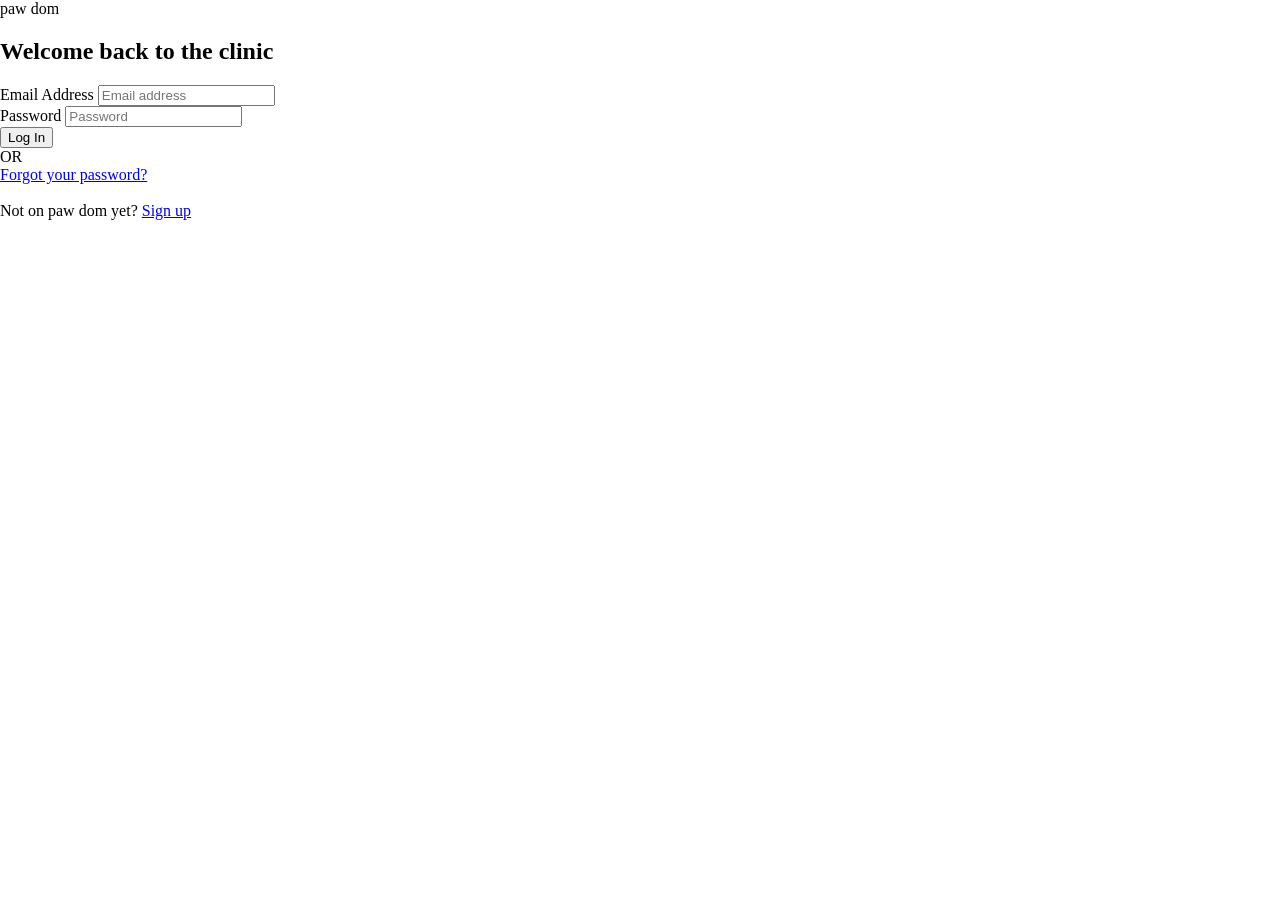
<file: frontend/login.html>
<!DOCTYPE html>
<html lang="en">

<head>
    <meta charset="UTF-8">
    <meta name="viewport" content="width=device-width, initial-scale=1.0">
    <title>paw dom - Login</title>
    <link rel="stylesheet" href="style.css">
    <style>
        body {
            margin: 0;
            padding: 0;
        }
    </style>
</head>

<body class="login-body">
    <div class="login-overlay"></div>

    <div class="login-modal">
        <div class="login-logo">paw dom</div>
        <h2 class="login-title">Welcome back to the clinic</h2>

        <form action="index.html" method="GET">
            <div class="input-group">
                <label for="email" class="sr-only">Email Address</label>
                <input type="email" id="email" placeholder="Email address" title="Email" required>
            </div>

            <div class="input-group">
                <label for="password" class="sr-only">Password</label>
                <input type="password" id="password" placeholder="Password" title="Password" required>
            </div>

            <button type="submit" class="btn-pinterest">Log In</button>
        </form>

        <div class="login-divider">OR</div>

        <div class="login-links">
            <a href="#">Forgot your password?</a>
            <br><br>
            <span class="signup-text">
                Not on paw dom yet? <a href="#">Sign up</a>
            </span>
        </div>
    </div>
</body>

</html>
</file>
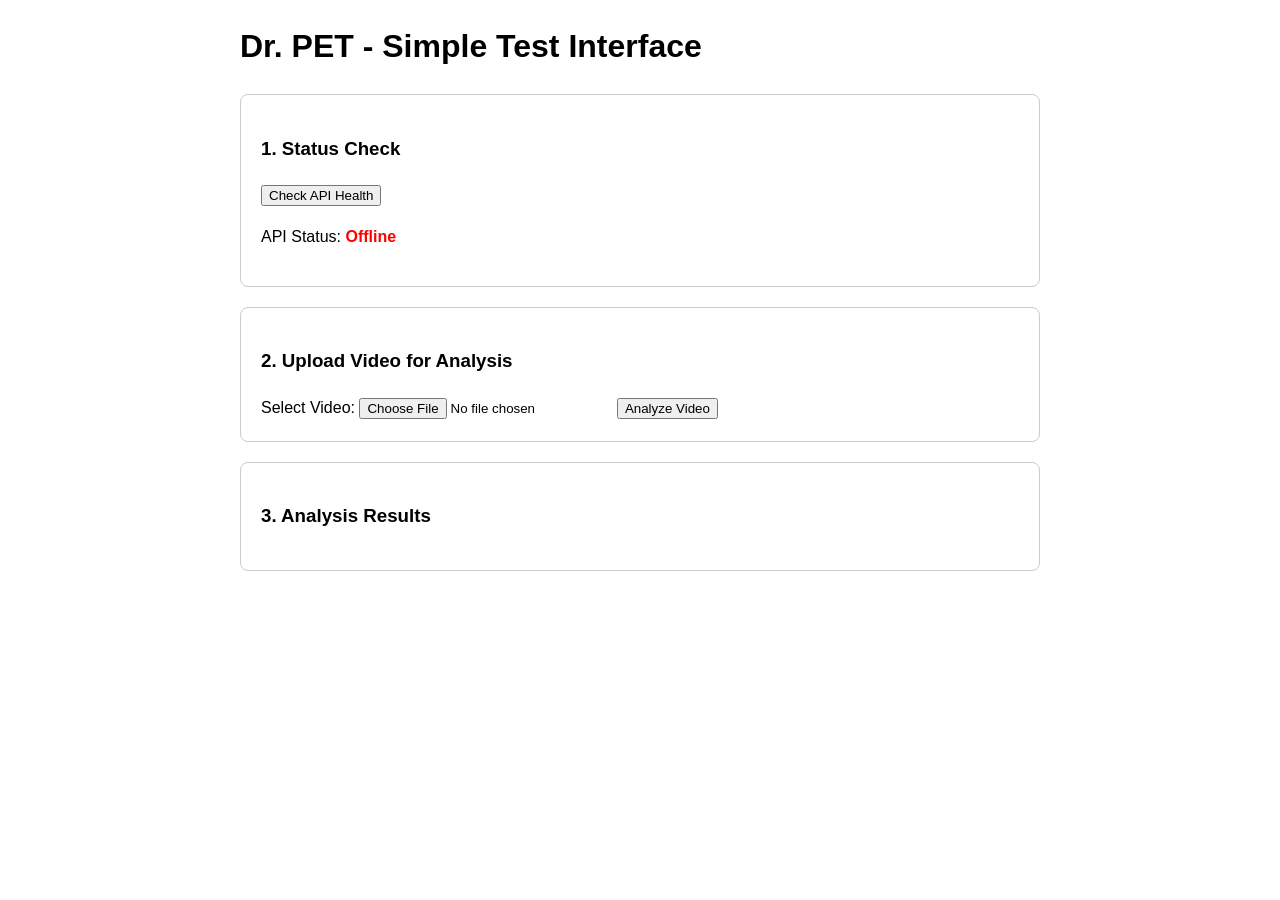
<file: frontend/simple_test.html>
<!DOCTYPE html>
<html lang="en">

<head>
    <meta charset="UTF-8">
    <meta name="viewport" content="width=device-width, initial-scale=1.0">
    <title>Dr. PET - Simple Test UI</title>
    <style>
        body {
            font-family: sans-serif;
            max-width: 800px;
            margin: 20px auto;
            line-height: 1.6;
        }

        .card {
            border: 1px solid #ccc;
            padding: 20px;
            border-radius: 8px;
            margin-bottom: 20px;
        }

        .status {
            font-weight: bold;
        }

        #results {
            white-space: pre-wrap;
            background: #f4f4f4;
            padding: 10px;
            border-radius: 4px;
            display: none;
        }

        .loading {
            color: blue;
        }

        .error {
            color: red;
        }
    </style>
</head>

<body>
    <h1>Dr. PET - Simple Test Interface</h1>

    <div class="card">
        <h3>1. Status Check</h3>
        <button onclick="checkStatus()">Check API Health</button>
        <p>API Status: <span id="api-status" class="status">Unknown</span></p>
    </div>

    <div class="card">
        <h3>2. Upload Video for Analysis</h3>
        <label for="video-input">Select Video:</label>
        <input type="file" id="video-input" accept="video/*" title="Upload Video">
        <button onclick="uploadVideo()">Analyze Video</button>
        <div id="upload-status"></div>
    </div>

    <div class="card">
        <h3>3. Analysis Results</h3>
        <div id="results-container">
            <p id="polling-status"></p>
            <div id="results"></div>
        </div>
    </div>

    <script>
        const API_URL = 'http://localhost:8000';
        let currentFileId = null;

        async function checkStatus() {
            try {
                const response = await fetch(`${API_URL}/api/health`);
                const data = await response.json();
                document.getElementById('api-status').innerText = data.status || 'OK';
                document.getElementById('api-status').style.color = 'green';
            } catch (error) {
                document.getElementById('api-status').innerText = 'Offline';
                document.getElementById('api-status').style.color = 'red';
            }
        }

        async function uploadVideo() {
            const fileInput = document.getElementById('video-input');
            if (fileInput.files.length === 0) {
                alert('Please select a video file.');
                return;
            }

            const formData = new FormData();
            formData.append('file', fileInput.files[0]);

            const statusDiv = document.getElementById('upload-status');
            statusDiv.innerHTML = '<p class="loading">Uploading and starting analysis...</p>';

            try {
                const response = await fetch(`${API_URL}/analyze/video`, {
                    method: 'POST',
                    body: formData
                });
                const data = await response.json();

                if (data.file_id) {
                    currentFileId = data.file_id;
                    statusDiv.innerHTML = `<p style="color: green;">Analysis Started! ID: ${currentFileId}</p>`;
                    pollResults(currentFileId);
                } else {
                    statusDiv.innerHTML = `<p class="error">Error: ${data.message || 'Unknown error'}</p>`;
                }
            } catch (error) {
                statusDiv.innerHTML = `<p class="error">Upload failed. Is the backend running?</p>`;
            }
        }

        async function pollResults(fileId) {
            const pollingP = document.getElementById('polling-status');
            const resultsDiv = document.getElementById('results');

            pollingP.innerText = 'Analyzing... checking every 3 seconds...';
            resultsDiv.style.display = 'none';

            const interval = setInterval(async () => {
                try {
                    const response = await fetch(`${API_URL}/results/${fileId}`);
                    const data = await response.json();

                    if (data.status === 'completed' || data.metrics) {
                        clearInterval(interval);
                        pollingP.innerText = 'Analysis Complete!';
                        resultsDiv.innerText = JSON.stringify(data, null, 2);
                        resultsDiv.style.display = 'block';
                    } else if (data.status === 'error') {
                        clearInterval(interval);
                        pollingP.innerText = 'Analysis Failed';
                        resultsDiv.innerText = data.message;
                        resultsDiv.style.display = 'block';
                    }
                } catch (error) {
                    console.warn('Polling error:', error);
                }
            }, 3000);
        }

        // Initial check
        checkStatus();
    </script>
</body>

</html>
</file>
<file: frontend/style.css>
/* 
    Dr. PET — Minimalist Biometric Dashboard Styles
    Powered by Tailwind CSS but refined with custom kinetics.
*/

:root {
    --primary: #3525cd;
    --on-surface-variant: #464555;
}

/* Custom Scrollbars */
.no-scrollbar::-webkit-scrollbar {
    display: none;
}

.no-scrollbar {
    -ms-overflow-style: none;
}

/* Material Symbols Config */
.material-symbols-outlined {
    font-variation-settings: 'FILL' 0, 'wght' 300, 'GRAD' 0, 'opsz' 24;
}

/* Biometric Ring Motion */
#ring-fill {
    transition: stroke-dasharray 1s cubic-bezier(0.4, 0, 0.2, 1);
}

/* Toast Animation */
#toast.show {
    transform: translateY(0);
    opacity: 1;
}

/* Glassmorphism Classes */
.glass {
    -webkit-backdrop-filter: blur(12px);
    backdrop-filter: blur(12px);
    background: rgba(255, 255, 255, 0.1);
    border: 1px solid rgba(255, 255, 255, 0.2);
}

/* Animations */
@keyframes fadeInSlide {
    from {
        opacity: 0;
        transform: translateY(10px);
    }

    to {
        opacity: 1;
        transform: translateY(0);
    }
}

.marker-pill {
    font-size: 0.65rem;
    font-weight: 800;
    padding: 6px 12px;
    border-radius: 9999px;
    background: rgba(53, 37, 205, 0.08);
    color: var(--primary);
    border: 1px solid rgba(53, 37, 205, 0.1);
    animation: fadeInSlide 0.4s ease-out forwards;
    white-space: nowrap;
    text-transform: uppercase;
    letter-spacing: 0.05em;
}

/* Override Chart Container Height */
#behaviorChart {
    width: 100% !important;
    height: 100% !important;
}

/* Bread Card Transitions */
.breed-trait-pill {
    font-size: 10px;
    font-weight: 700;
    padding: 4px 10px;
    border-radius: 9999px;
    background: #f1f5f9;
    color: #475569;
    text-transform: uppercase;
}

/* Visibility Control */
.hidden {
    display: none !important;
}

/* API Status States */
#api-status-pill.online {
    background: rgba(16, 185, 129, 0.1) !important;
}

#api-status-pill.online #status-dot {
    background: #10b981 !important;
    box-shadow: 0 0 8px #10b981;
}

/* Synthesis Mode Overlay */
.synthesis-mode {
    background: rgba(53, 37, 205, 0.03);
    padding: 16px;
    border-radius: 20px;
    border: 1px dashed var(--primary);
    color: var(--primary);
    font-size: 0.8rem;
    font-weight: 600;
}

/* Extracted Inline Styles */
.progress-bar-w0 {
    width: 0%;
}

.bg-subtle-grid {
    background-image: radial-gradient(#000 0.5px, transparent 0.5px);
    background-size: 20px 20px;
}

.icon-fill {
    font-variation-settings: 'FILL' 1;
}
</file>
